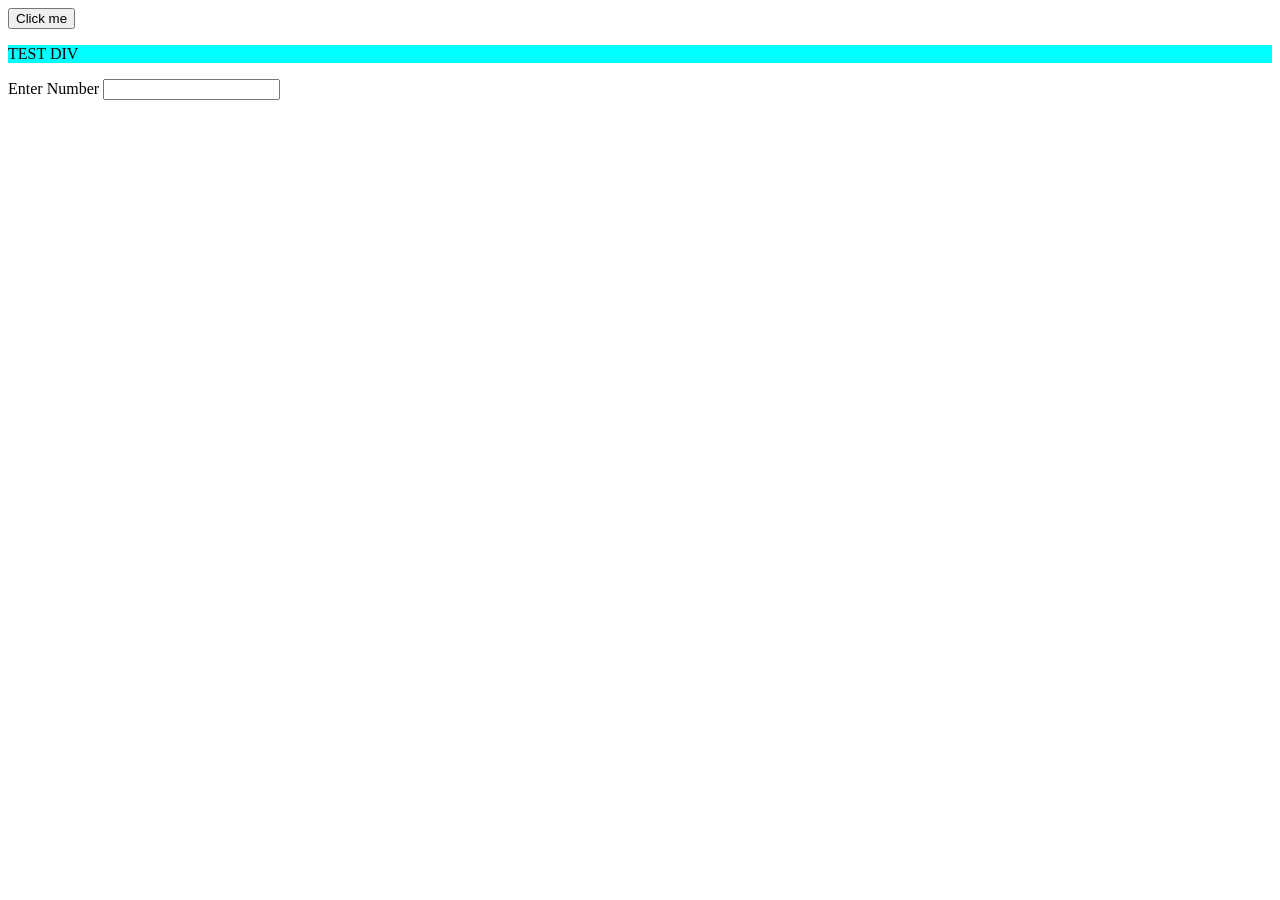
<file: HTML/Day_9/Index.html>
<!DOCTYPE html>
<html lang="en">
<head>
    <meta charset="UTF-8">
    <meta name="viewport" content="width=device-width, initial-scale=1.0">
    <title>Document</title>
</head>
<script src="script.js"></script>
<body>
    <button onclick = clickme()>Click me</button>
    <div class = "hover" 
        onmouseover = "mousehoverhandler()"
        style = "background-color: aqua; margin-top: 1rem;"
        onmouseout = "mouseouthandler()"
        >
        TEST DIV
    </div>

    <div style = "margin-top: 1rem;">
        <label>Enter Number</label>
        <input onchange = "handlechange(event)" type = "number" name = "Event name"/>
    </div>

</body>
</html>
</file>
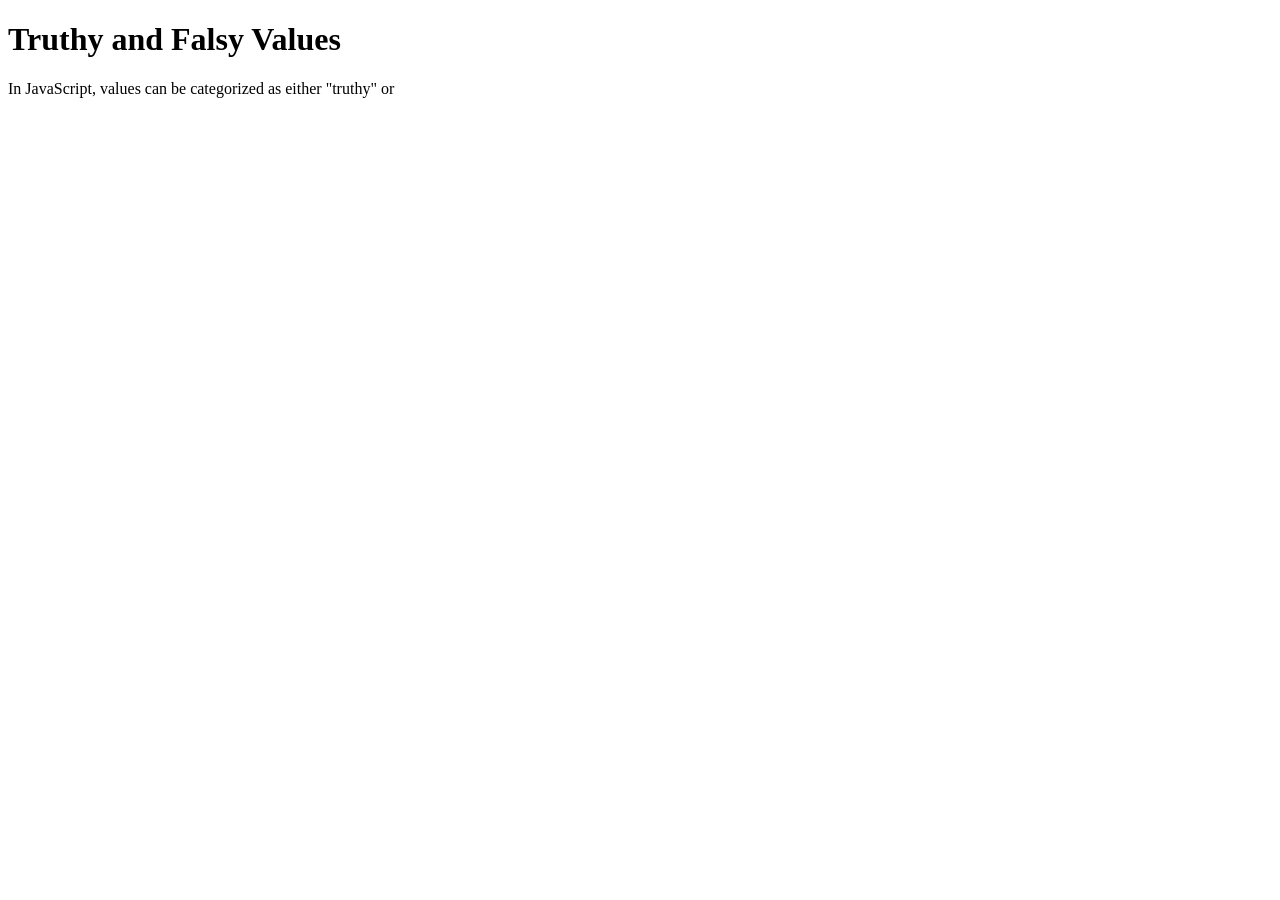
<file: HTML/Truthy_Falsy/index.html>
<!DOCTYPE html>
<html lang="en">
<head>
    <meta charset="UTF-8">
    <meta name="viewport" content="width=device-width, initial-scale=1.0">
    <title>Document</title>
    <script src="script.js" defer></script>
</head>
<body>
    <h1>Truthy and Falsy Values</h1>
    <p>In JavaScript, values can be categorized as either "truthy" or
</body>
</html>
</file>
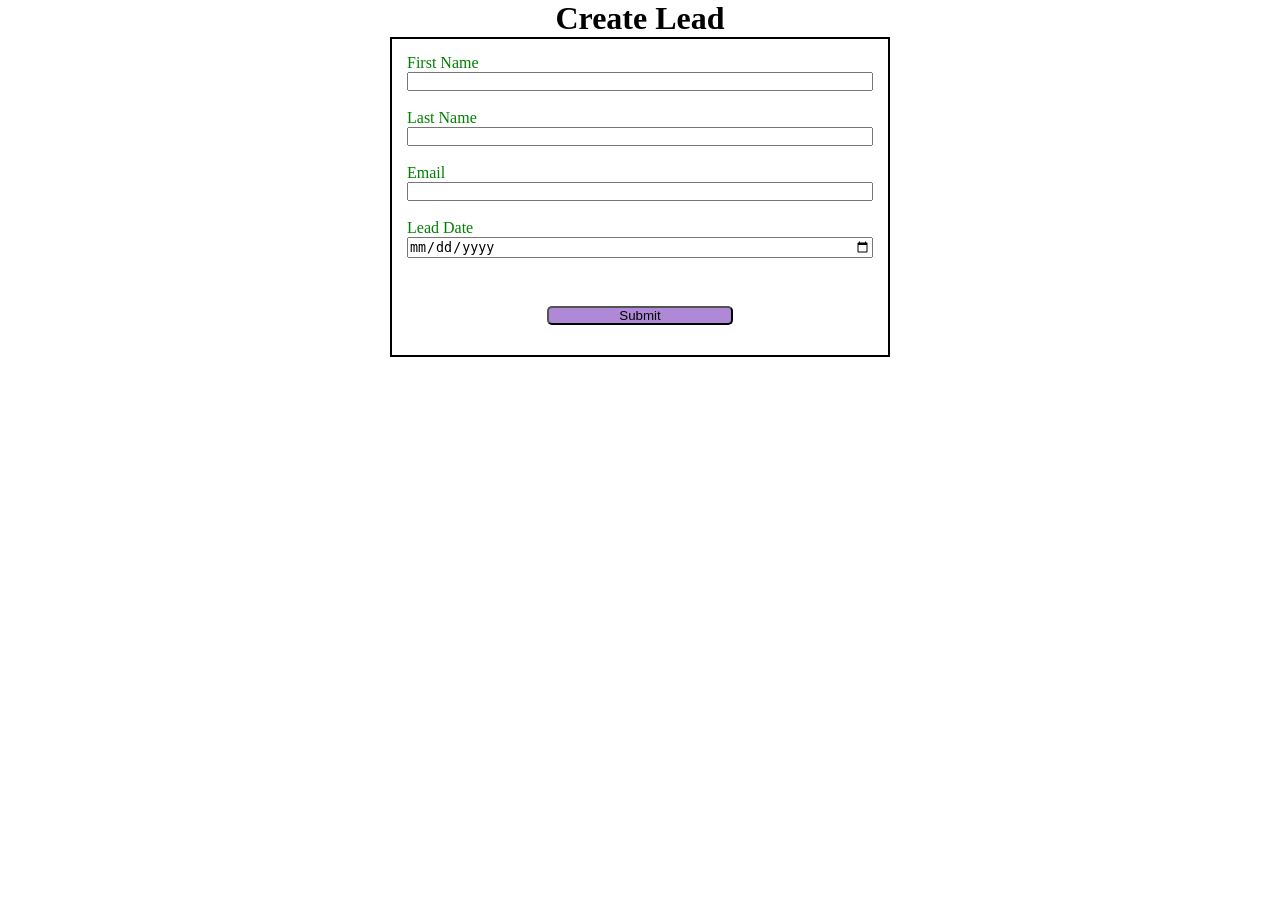
<file: HTML/Web to lead/index.html>
<!DOCTYPE html>
<html lang="en">
<head>
    <meta charset="UTF-8">
    <meta name="viewport" content="width=device-width, initial-scale=1.0">
    <title>Web To Lead Form</title>
    <link rel = "stylesheet" href="style.css"/>
    <script src = "script.js"></script>
    <script src="https://www.google.com/recaptcha/api.js"></script>
</head>
<body>
<h1>Create Lead</h1>
<form action="https://webto.salesforce.com/servlet/servlet.WebToLead?encoding=UTF-8&orgId=00DgK0000029EaU" method="POST" onsubmit ="beforesubmit(event)">

<input type=hidden name="oid" value="00DgK0000029EaU">
<input type=hidden name="retURL" value="https://bluegen-dev.github.io/LWC-BootCamp/HTML/Web%20to%20lead/thanks.html">
<input type=hidden name="Lead_Date__c" class="outputdate">
<input type=hidden name='captcha_settings' value='{"keyname":"GoogleRecaptcha","fallback":"true","orgId":"00DgK0000029EaU","ts":""}'>

<label for="first_name">First Name</label><input required = "true" id="first_name" maxlength="40" name="first_name" size="20" type="text" /><br>

<label for="last_name">Last Name</label><input required = "true" id="last_name" maxlength="80" name="last_name" size="20" type="text" /><br>

<label for="email">Email</label><input required = "true" id="email" maxlength="80" name="email" size="20" type="text" /><br>

<!-- Lead Date:<span class="dateInput dateOnlyInput"><input  id="00NgK00002cfVSL" name="00NgK00002cfVSL" size="12" type="text" /></span><br> -->

<label for="email">Lead Date</label>
<input required = "true" type = "date" class ="inputdate"/>
<div class="g-recaptcha" data-callback ="captchasuccess" data-sitekey="6LfNwhgsAAAAAC2VMGTg4XDj15BuZfppaPSDe3mN"></div><br>
<input type="submit" name="submit" class="submit">

</form>

</body>
</html>
</file>
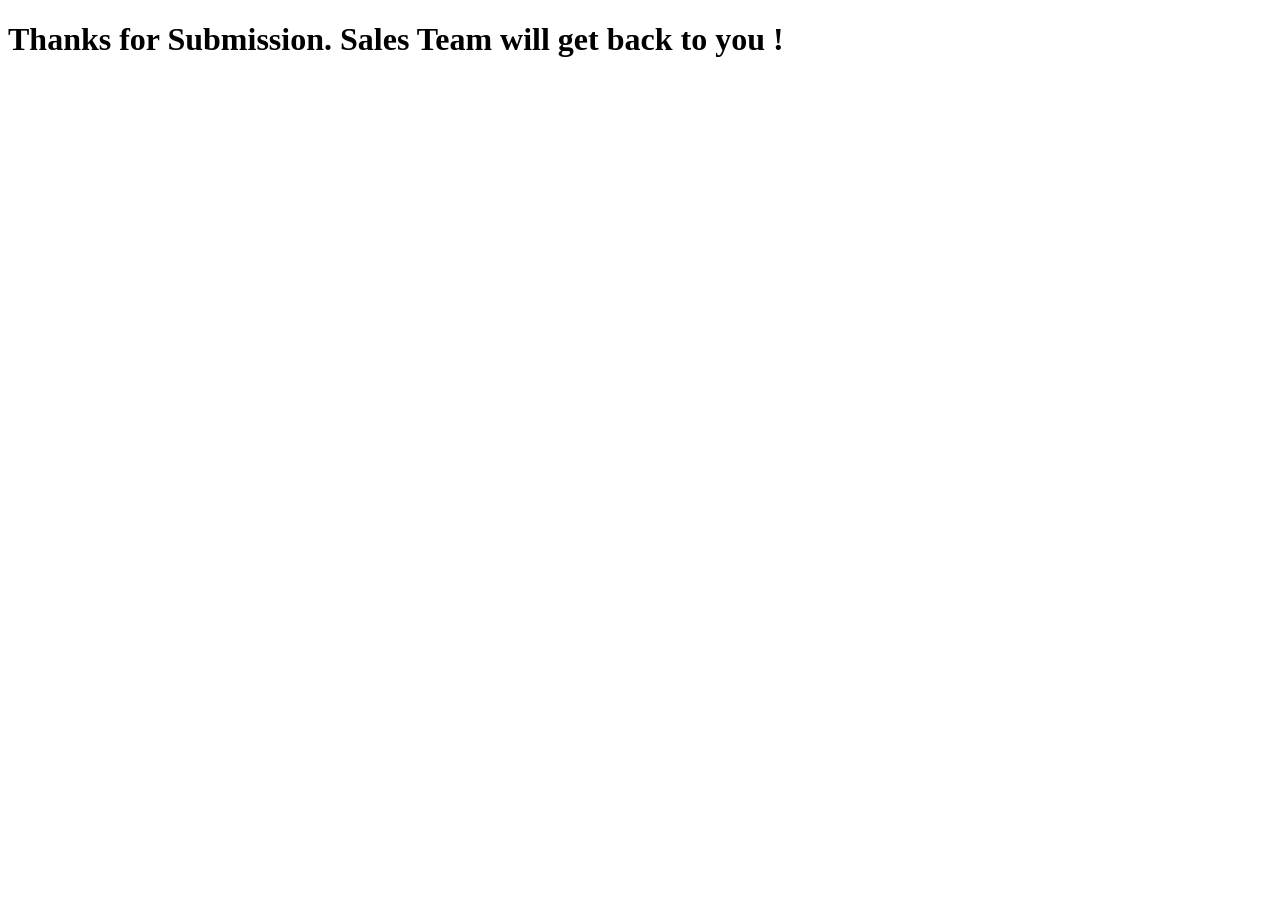
<file: HTML/Web to lead/thanks.html>
<!DOCTYPE html>
<html lang="en">
<head>
    <meta charset="UTF-8">
    <meta name="viewport" content="width=device-width, initial-scale=1.0">
    <title>Document</title>
</head>
<body>
    <h1>Thanks for Submission. Sales Team will get back to you !</h1>
</body>
</html>
</file>
<file: HTML/Web to lead/style.css>
*{
    margin : 0;
    padding : 0;
    box-sizing : border-box;
}
h1{
    text-align : center;
}
label,input{
    display : block;
}
label{
    color:green;
}
input{
    width:100%;
}
.submit{
    margin : 15px auto;
    width : 40%;
    background-color: rgb(175, 137, 216);
    border-radius : 5px;
}
form{
    min-width : 300px;
    max-width : 500px;
    margin : auto;
    border : 2px solid black;
    padding : 15px;
}
.g-recaptcha{
    margin-top :15px;
    display :flex;
    justify-content :center;
}
</file>
